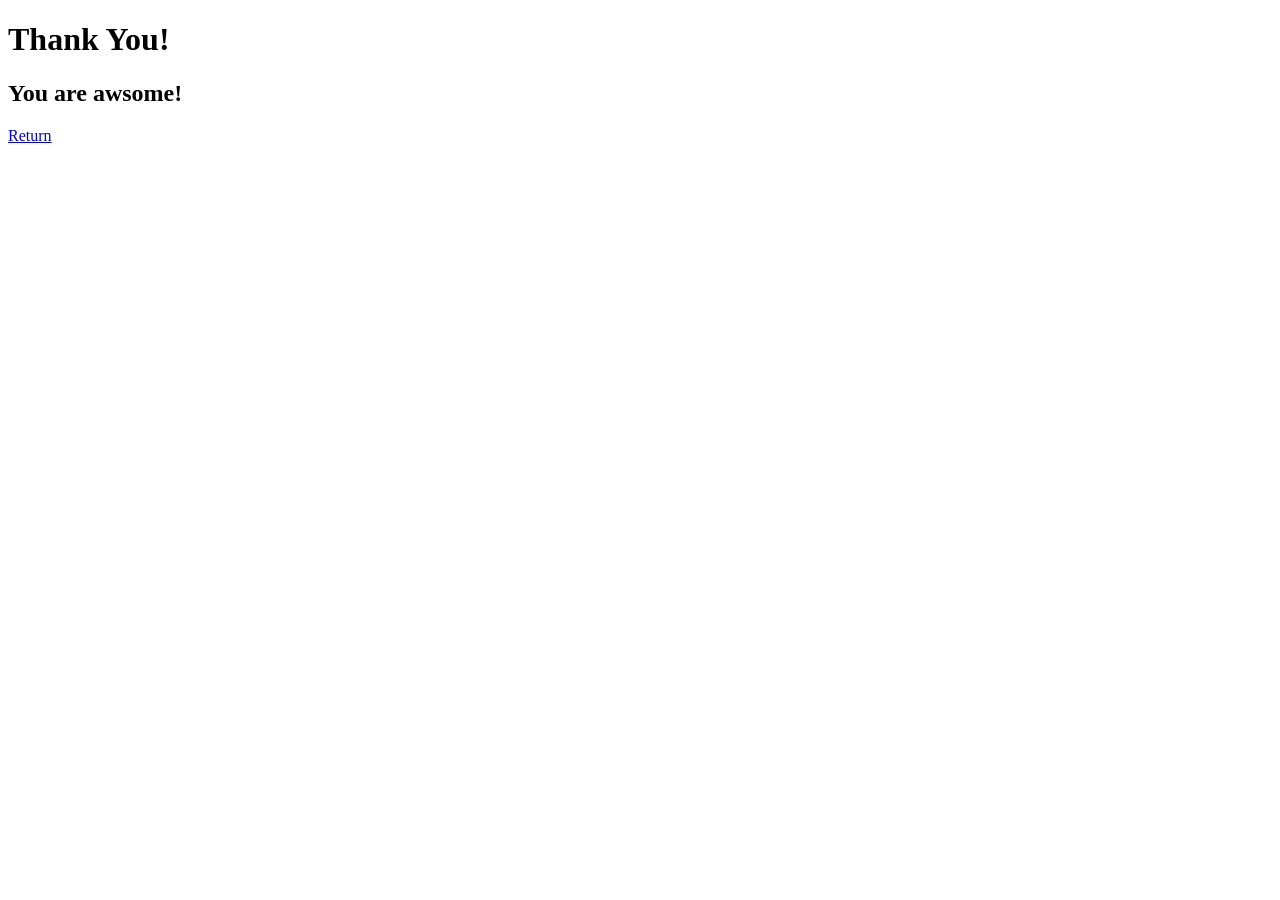
<file: pages/thanks.html>
<!DOCTYPE html>
<html lang="en">
    <head>
        <meta charset="UTF-8">
        <title> Thank You page</title>
    </head>
    <body>
   
        
            <h1>Thank You!</h1>

            <h2> You are awsome!</h2>
            <a href="index.html">Return</a>
 </body>
 </html>
</file>
